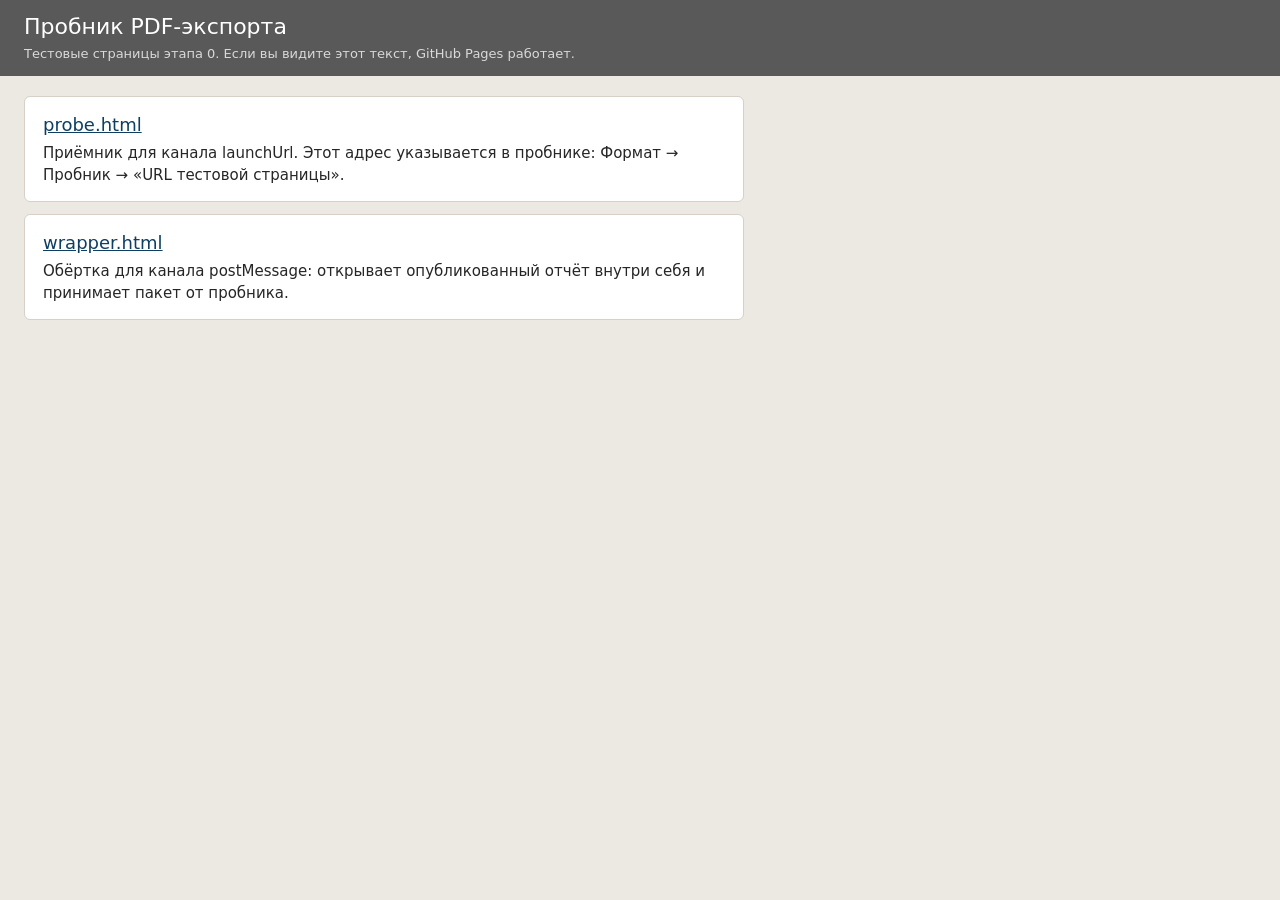
<file: index.html>
<!doctype html>
<html lang="ru">
<head>
<meta charset="utf-8">
<meta name="viewport" content="width=device-width, initial-scale=1">
<title>Пробник PDF-экспорта</title>
<link rel="stylesheet" href="probe.css">
</head>
<body>
<header class="band">
  <p class="band__title">Пробник PDF-экспорта</p>
  <p class="band__sub">Тестовые страницы этапа 0. Если вы видите этот текст, GitHub Pages работает.</p>
</header>
<main class="page">
  <ul class="tools">
    <li>
      <a href="probe.html">probe.html</a>
      <p>Приёмник для канала launchUrl. Этот адрес указывается в пробнике: Формат → Пробник → «URL тестовой страницы».</p>
    </li>
    <li>
      <a href="wrapper.html">wrapper.html</a>
      <p>Обёртка для канала postMessage: открывает опубликованный отчёт внутри себя и принимает пакет от пробника.</p>
    </li>
  </ul>
</main>
</body>
</html>
</file>
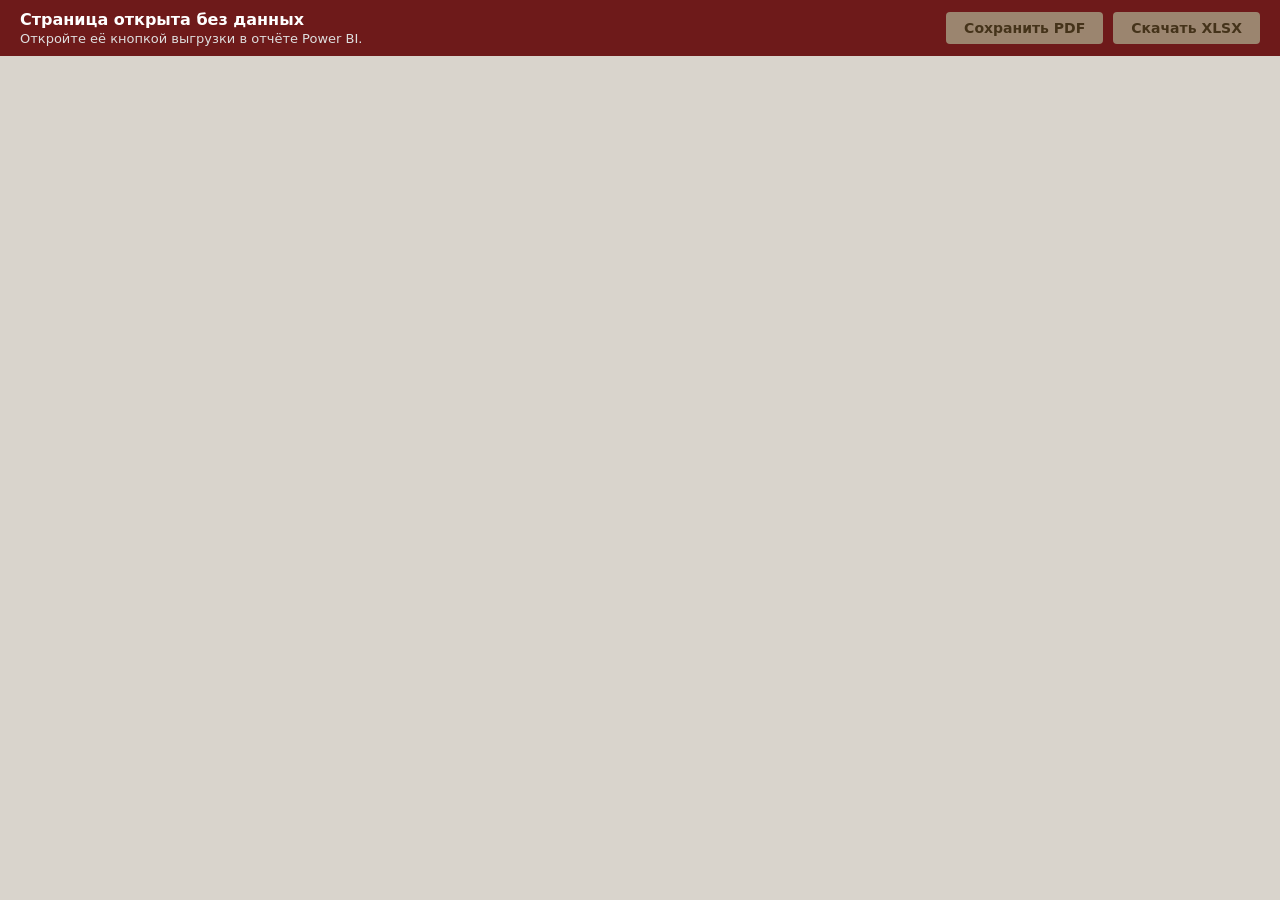
<file: export.html>
<!doctype html>
<html lang="ru">
<head>
  <meta charset="utf-8">
  <meta name="viewport" content="width=device-width, initial-scale=1">
  <meta name="referrer" content="no-referrer">
  <meta name="robots" content="noindex">
  <title>Выгрузка в PDF</title>
  <link rel="stylesheet" href="export.css">
  <style id="page-rules"></style>
</head>
<body>
  <div class="bar no-print" id="bar">
    <div class="bar__text">
      <p class="bar__title" id="bar-title">Готовлю документ…</p>
      <p class="bar__hint" id="bar-hint">Распаковка данных из адреса страницы.</p>
    </div>
    <div class="bar__actions">
      <button class="bar__btn" id="print" type="button" disabled>Сохранить PDF</button>
      <button class="bar__btn" id="xlsx" type="button" disabled>Скачать XLSX</button>
    </div>
  </div>
  <main class="doc" id="doc"></main>
  <script type="module" src="export.js"></script>
</body>
</html>
</file>
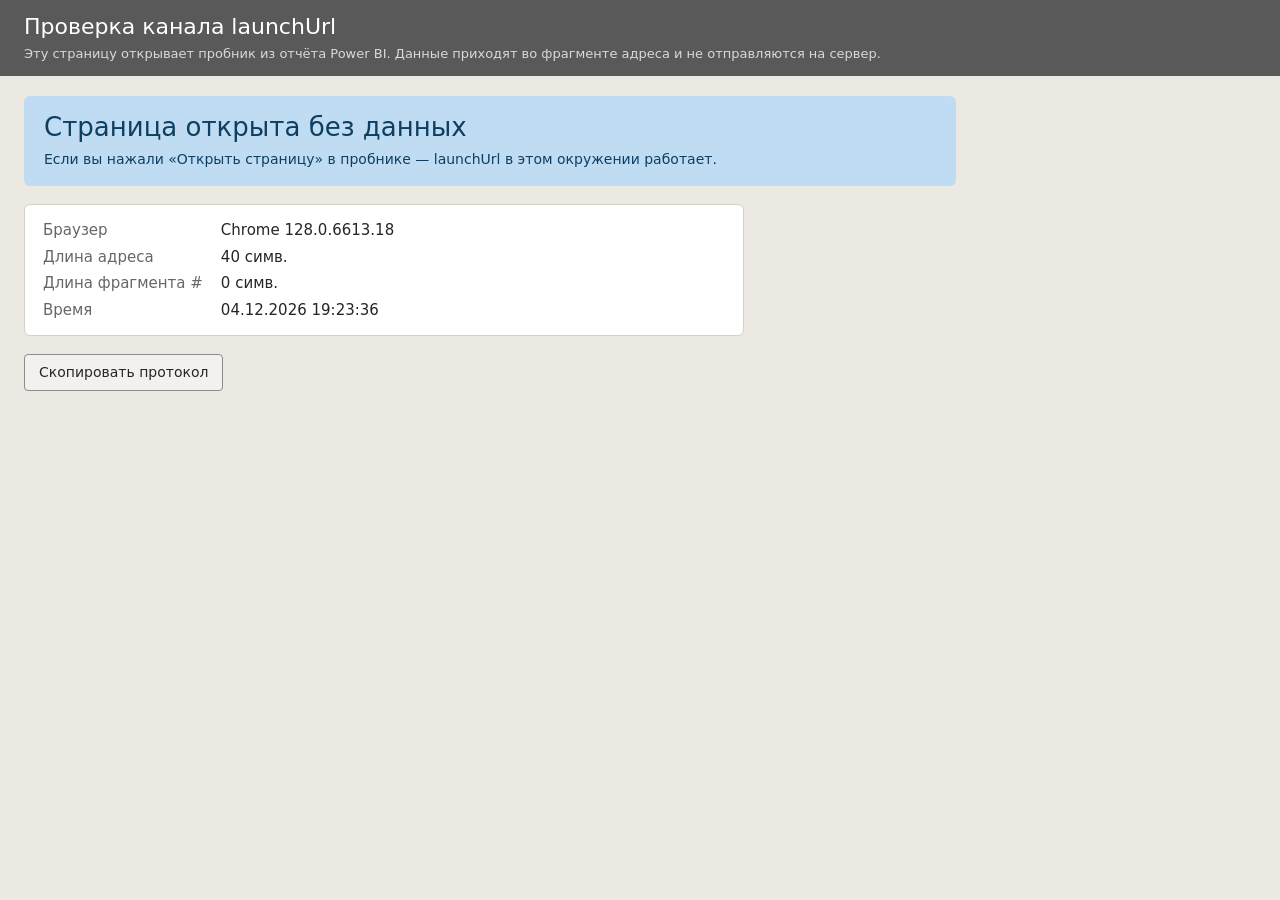
<file: probe.html>
<!doctype html>
<html lang="ru">
<head>
<meta charset="utf-8">
<meta name="viewport" content="width=device-width, initial-scale=1">
<meta name="referrer" content="no-referrer">
<title>Проверка канала launchUrl</title>
<link rel="stylesheet" href="probe.css">
</head>
<body>
<header class="band">
  <p class="band__title">Проверка канала launchUrl</p>
  <p class="band__sub">Эту страницу открывает пробник из отчёта Power BI. Данные приходят во фрагменте адреса и не отправляются на сервер.</p>
</header>

<main class="page">
  <section id="verdict" class="verdict verdict--info" aria-live="polite">
    <p class="verdict__main" id="verdict-main">Разбираю адрес…</p>
    <p class="verdict__note" id="verdict-note"></p>
  </section>

  <dl class="facts" id="facts"></dl>

  <div class="actions">
    <button type="button" class="btn" id="copy">Скопировать протокол</button>
  </div>

  <section id="preview-wrap" hidden>
    <h2 class="h2">Первые строки пакета</h2>
    <div class="scroller" id="preview"></div>
  </section>
</main>

<script type="module">
import { parseHash, fnv1a, decodePacked, fmtInt, fmtBytes, browserName, stamp, renderPreview } from "./probe-lib.js";

const verdict = document.getElementById("verdict");
const verdictMain = document.getElementById("verdict-main");
const verdictNote = document.getElementById("verdict-note");
const facts = document.getElementById("facts");
const previewWrap = document.getElementById("preview-wrap");
const preview = document.getElementById("preview");
const copyBtn = document.getElementById("copy");
let protocol = "";

function setVerdict(kind, main, note) {
  verdict.className = "verdict verdict--" + kind;
  verdictMain.textContent = main;
  verdictNote.textContent = note || "";
}

function setFacts(pairs) {
  facts.replaceChildren();
  for (const [k, v] of pairs) {
    const dt = document.createElement("dt");
    dt.textContent = k;
    const dd = document.createElement("dd");
    dd.textContent = v;
    facts.append(dt, dd);
  }
}

async function analyze() {
  const hrefLength = location.href.length;
  const hashLength = location.hash.length;
  const p = parseHash(location.hash);
  if (p.kind !== "none") {
    // Убираем данные из адресной строки и истории вкладки
    history.replaceState(null, "", location.pathname + location.search);
  }
  const browser = browserName();
  const when = stamp();
  const base = [
    ["Браузер", browser],
    ["Длина адреса", fmtInt(hrefLength) + " симв."],
    ["Длина фрагмента #", fmtInt(hashLength) + " симв."],
    ["Время", when]
  ];
  previewWrap.hidden = true;

  if (p.kind === "none") {
    setVerdict("info", "Страница открыта без данных",
      "Если вы нажали «Открыть страницу» в пробнике — launchUrl в этом окружении работает.");
    setFacts(base);
    protocol = `probe | без данных | ${browser} | ${when}`;
    return;
  }

  if (p.kind === "bad") {
    setVerdict("fail", "Адрес пришёл повреждённым", p.reason);
    setFacts(base);
    protocol = `probe | формат не распознан | ${browser} | фрагмент ${hashLength} | ${when}`;
    return;
  }

  if (p.kind === "t") {
    const got = p.data.length;
    const sum = fnv1a(p.data);
    const intact = got === p.expected && sum === p.fnv;
    setVerdict(intact ? "ok" : "fail",
      intact ? `Получено полностью: ${fmtInt(got)} симв.`
             : `Данные повреждены: получено ${fmtInt(got)} из ${fmtInt(p.expected)} симв.`,
      intact ? "Длина и контрольная сумма совпали." : `Контрольная сумма ${sum}, ожидалась ${p.fnv}.`);
    setFacts([...base,
      ["Синтетика: ожидалось", fmtInt(p.expected) + " симв."],
      ["Синтетика: получено", fmtInt(got) + " симв."],
      ["Контрольная сумма", intact ? "совпала" : "не совпала"]]);
    protocol = `probe | синтетика ${p.expected} | ${intact ? "OK" : "ОБРЕЗАНО " + got} | ${browser} | адрес ${hrefLength} | ${when}`;
    return;
  }

  // Реальный пакет
  setVerdict("info", "Раскрываю пакет…", "");
  const r = await decodePacked(p);
  if (!r.ok) {
    setVerdict("fail", "Пакет не раскрылся", r.error);
    setFacts([...base, ["В адресе (base64url)", fmtInt(r.packedLength || 0) + " симв."]]);
    protocol = `probe | реальный пакет | ОШИБКА: ${r.error} | ${browser} | адрес ${hrefLength} | ${when}`;
    return;
  }
  setVerdict("ok", `Пакет раскрыт: ${fmtInt(r.rows)} строк × ${r.cols} столбцов`,
    "Цепочка «визуал → launchUrl → страница» работает для этого объёма.");
  setFacts([...base,
    ["Сжатие", p.gz ? "gzip" : "нет"],
    ["Исходный JSON", fmtBytes(r.textBytes)],
    ["В адресе (base64url)", fmtInt(r.packedLength) + " симв."],
    ["Время разбора", r.ms + " мс"]]);
  renderPreview(preview, r.obj, 12);
  previewWrap.hidden = false;
  protocol = `probe | реальный пакет | OK ${r.rows}×${r.cols} | ${browser} | адрес ${hrefLength} | JSON ${r.textBytes} Б | ${when}`;
}

copyBtn.addEventListener("click", async () => {
  try {
    await navigator.clipboard.writeText(protocol);
    copyBtn.textContent = "Протокол скопирован";
  } catch {
    copyBtn.textContent = "Не удалось скопировать — выделите текст вручную";
  }
  setTimeout(() => { copyBtn.textContent = "Скопировать протокол"; }, 2500);
});

window.addEventListener("hashchange", analyze);
analyze();
</script>
</body>
</html>
</file>
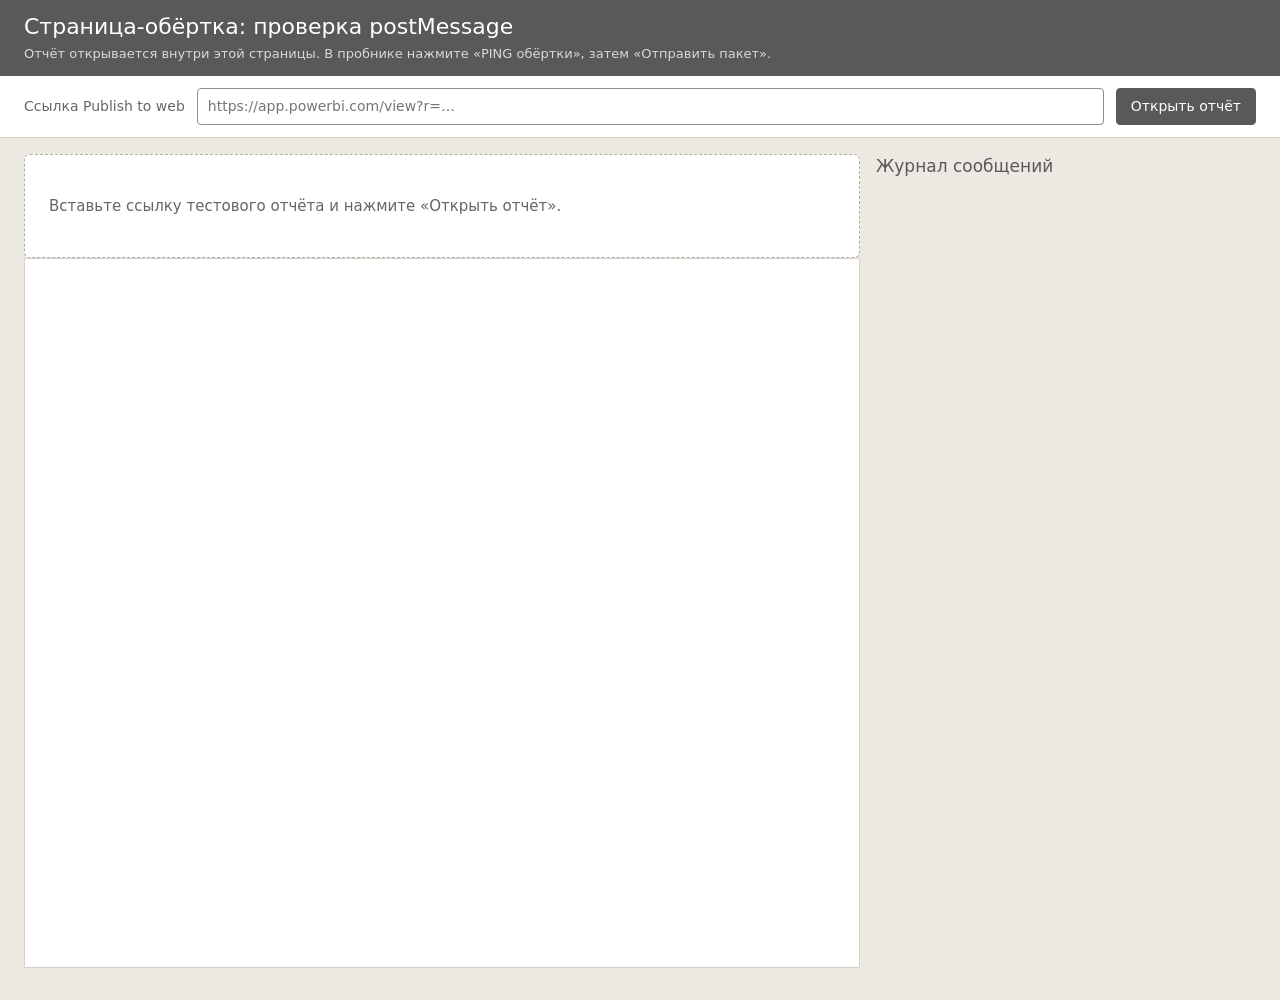
<file: wrapper.html>
<!doctype html>
<html lang="ru">
<head>
<meta charset="utf-8">
<meta name="viewport" content="width=device-width, initial-scale=1">
<title>Страница-обёртка: проверка postMessage</title>
<link rel="stylesheet" href="probe.css">
</head>
<body>
<header class="band">
  <p class="band__title">Страница-обёртка: проверка postMessage</p>
  <p class="band__sub">Отчёт открывается внутри этой страницы. В пробнике нажмите «PING обёртки», затем «Отправить пакет».</p>
</header>

<form class="linkbar" id="linkbar">
  <label for="report-url">Ссылка Publish to web</label>
  <input id="report-url" type="url" placeholder="https://app.powerbi.com/view?r=…" autocomplete="off" required>
  <button class="btn btn--primary" type="submit">Открыть отчёт</button>
</form>

<div class="split">
  <div class="split__report">
    <p class="empty" id="empty">Вставьте ссылку тестового отчёта и нажмите «Открыть отчёт».</p>
    <iframe id="report" title="Отчёт Power BI" allowfullscreen hidden></iframe>
  </div>
  <aside aria-label="Журнал сообщений">
    <h2 class="h2">Журнал сообщений</h2>
    <ol class="log" id="log" aria-live="polite"></ol>
    <section id="preview-wrap" hidden>
      <h2 class="h2">Первые строки последнего пакета</h2>
      <div class="scroller" id="preview"></div>
    </section>
  </aside>
</div>

<script type="module">
import { TYPES, decodePacked, fmtInt, fmtBytes, stamp, renderPreview } from "./probe-lib.js";

const form = document.getElementById("linkbar");
const input = document.getElementById("report-url");
const frame = document.getElementById("report");
const empty = document.getElementById("empty");
const logList = document.getElementById("log");
const previewWrap = document.getElementById("preview-wrap");
const preview = document.getElementById("preview");

function addEntry(kind, title, detail) {
  const li = document.createElement("li");
  li.className = "log__item log__item--" + kind;
  const t = document.createElement("p");
  t.className = "log__title";
  t.textContent = title;
  li.appendChild(t);
  if (detail) {
    const d = document.createElement("p");
    d.textContent = detail;
    li.appendChild(d);
  }
  const time = document.createElement("p");
  time.className = "log__time";
  time.textContent = stamp();
  li.appendChild(time);
  logList.insertBefore(li, logList.firstChild);
}

function acceptable(url) {
  try {
    const u = new URL(url);
    if (u.protocol === "https:") return true;
    return u.protocol === "http:" && (u.hostname === "localhost" || u.hostname === "127.0.0.1");
  } catch {
    return false;
  }
}

function openReport(url) {
  if (!acceptable(url)) {
    addEntry("warn", "Ссылка не принята", "Нужен полный адрес вида https://app.powerbi.com/view?r=…");
    return;
  }
  frame.src = url;
  frame.hidden = false;
  empty.hidden = true;
  history.replaceState(null, "", "?report=" + encodeURIComponent(url));
  addEntry("info", "Отчёт загружается", "Когда он откроется, нажмите в пробнике «PING обёртки».");
}

form.addEventListener("submit", (e) => {
  e.preventDefault();
  openReport(input.value.trim());
});

const fromQuery = new URLSearchParams(location.search).get("report");
if (fromQuery) {
  input.value = fromQuery;
  openReport(fromQuery);
}

if (window.top !== window) {
  addEntry("warn", "Эта страница сама открыта во фрейме",
    "Пробник обращается к самому верхнему окну, поэтому PING до этой страницы не дойдёт. Откройте её напрямую.");
}

window.addEventListener("message", async (e) => {
  const d = e.data;
  if (!d || typeof d !== "object") return;

  if (d.type === TYPES.PING) {
    if (e.source) e.source.postMessage({ type: TYPES.PONG, nonce: d.nonce }, "*");
    addEntry("ok", "PING от пробника получен, PONG отправлен",
      `Источник сообщения: ${e.origin} (у визуала в песочнице origin пустой — это нормально).`);
    return;
  }

  if (d.type === TYPES.DATA) {
    const r = await decodePacked(d);
    if (!r.ok) {
      addEntry("fail", "Пакет пришёл, но не раскрылся", r.error);
      return;
    }
    const expected = Number(d.rows);
    const match = !Number.isFinite(expected) || expected === r.rows;
    addEntry(match ? "ok" : "warn",
      `Пакет раскрыт: ${fmtInt(r.rows)} строк × ${r.cols} столбцов`,
      `Передано ${fmtInt(r.packedLength)} симв. (${d.gz ? "gzip" : "без сжатия"}), исходный JSON ${fmtBytes(r.textBytes)}, разбор ${r.ms} мс` +
      (match ? "." : `. Визуал сообщал о ${fmtInt(expected)} строках — расхождение.`));
    renderPreview(preview, r.obj, 8);
    previewWrap.hidden = false;
  }
});
</script>
</body>
</html>
</file>
<file: probe.css>
:root {
  --band: #595959;
  --band-ink: #ffffff;
  --band-sub: #d9d9d9;
  --canvas: #ece8e2;
  --surface: #ffffff;
  --ink: #262626;
  --muted: #666666;
  --rule: #d6d0c7;
  --ok-bg: #c8efc4;   --ok-ink: #1d4d1b;
  --warn-bg: #f9d3b5; --warn-ink: #6f3a0d;
  --info-bg: #bfdcf2; --info-ink: #0e3f63;
  --fail-bg: #f4b8b8; --fail-ink: #6e1a1a;
  --font-head: Bahnschrift, "DIN Alternate", "Segoe UI", system-ui, sans-serif;
  --font-body: "Segoe UI", system-ui, -apple-system, "Helvetica Neue", Arial, sans-serif;
}

* { box-sizing: border-box; }

html, body { margin: 0; }

body {
  background: var(--canvas);
  color: var(--ink);
  font-family: var(--font-body);
  font-size: 15px;
  line-height: 1.5;
  font-variant-numeric: tabular-nums;
}

.band {
  background: var(--band);
  color: var(--band-ink);
  padding: 14px 24px 12px;
}

.band__title {
  margin: 0;
  font-family: var(--font-head);
  font-size: 22px;
  line-height: 1.2;
}

.band__sub {
  margin: 4px 0 0;
  color: var(--band-sub);
  font-size: 13px;
}

.page {
  max-width: 980px;
  padding: 20px 24px 40px;
}

.verdict {
  margin: 0 0 18px;
  padding: 16px 20px;
  border-radius: 6px;
}

.verdict__main {
  margin: 0;
  font-family: var(--font-head);
  font-size: 26px;
  line-height: 1.2;
}

.verdict__note {
  margin: 6px 0 0;
  font-size: 14px;
}

.verdict--ok   { background: var(--ok-bg);   color: var(--ok-ink); }
.verdict--warn { background: var(--warn-bg); color: var(--warn-ink); }
.verdict--info { background: var(--info-bg); color: var(--info-ink); }
.verdict--fail { background: var(--fail-bg); color: var(--fail-ink); }

.facts {
  display: grid;
  grid-template-columns: max-content minmax(0, 1fr);
  gap: 4px 18px;
  max-width: 720px;
  margin: 0 0 18px;
  padding: 14px 18px;
  background: var(--surface);
  border: 1px solid var(--rule);
  border-radius: 6px;
}

.facts dt { color: var(--muted); }
.facts dd { margin: 0; overflow-wrap: anywhere; }

.actions { margin: 0 0 24px; }

.btn {
  font: inherit;
  font-size: 14px;
  padding: 7px 14px;
  border: 1px solid #8c8c8c;
  border-radius: 4px;
  background: #f3f1ee;
  color: var(--ink);
  cursor: pointer;
}

.btn:hover { background: #e6e1d9; }

.btn--primary {
  background: var(--band);
  border-color: var(--band);
  color: var(--band-ink);
}

.btn--primary:hover { background: #474747; }

.btn:focus-visible,
input:focus-visible,
a:focus-visible {
  outline: 2px solid var(--info-ink);
  outline-offset: 2px;
}

.h2 {
  margin: 0 0 8px;
  font-family: var(--font-head);
  font-size: 17px;
  font-weight: normal;
  color: var(--band);
}

.scroller {
  overflow-x: auto;
  background: var(--surface);
  border: 1px solid var(--rule);
  border-radius: 6px;
}

.scroller table {
  border-collapse: collapse;
  font-size: 12.5px;
  white-space: nowrap;
}

.scroller th,
.scroller td {
  padding: 4px 10px;
  border-bottom: 1px solid var(--rule);
  text-align: left;
}

.scroller th {
  position: sticky;
  top: 0;
  background: #e4dfd7;
  font-weight: 600;
}

.scroller td.num { text-align: right; }

/* ---------- index ---------- */

.tools { list-style: none; margin: 0; padding: 0; max-width: 720px; }

.tools li {
  margin: 0 0 12px;
  padding: 14px 18px;
  background: var(--surface);
  border: 1px solid var(--rule);
  border-radius: 6px;
}

.tools a { color: var(--info-ink); font-family: var(--font-head); font-size: 18px; }
.tools p { margin: 4px 0 0; }

/* ---------- wrapper ---------- */

.linkbar {
  display: flex;
  flex-wrap: wrap;
  align-items: center;
  gap: 8px 12px;
  padding: 12px 24px;
  background: var(--surface);
  border-bottom: 1px solid var(--rule);
}

.linkbar label { color: var(--muted); font-size: 14px; }

.linkbar input {
  flex: 1 1 420px;
  min-width: 0;
  font: inherit;
  font-size: 14px;
  padding: 7px 10px;
  border: 1px solid #8c8c8c;
  border-radius: 4px;
}

.split {
  display: grid;
  grid-template-columns: minmax(0, 1fr) 380px;
  gap: 16px;
  padding: 16px 24px 32px;
}

.split__report { min-width: 0; }

.split__report iframe {
  display: block;
  width: 100%;
  height: calc(100vh - 190px);
  min-height: 480px;
  border: 1px solid var(--rule);
  background: var(--surface);
}

.empty {
  margin: 0;
  padding: 40px 24px;
  background: var(--surface);
  border: 1px dashed #b3aca2;
  border-radius: 6px;
  color: var(--muted);
}

.log { list-style: none; margin: 0 0 16px; padding: 0; }

.log__item {
  margin: 0 0 8px;
  padding: 10px 12px;
  border-radius: 6px;
  font-size: 13.5px;
}

.log__item p { margin: 0; }
.log__title { font-weight: 600; }
.log__time { opacity: 0.75; font-size: 12px; }
.log__item--ok   { background: var(--ok-bg);   color: var(--ok-ink); }
.log__item--warn { background: var(--warn-bg); color: var(--warn-ink); }
.log__item--info { background: var(--info-bg); color: var(--info-ink); }
.log__item--fail { background: var(--fail-bg); color: var(--fail-ink); }

@media (max-width: 900px) {
  .split { grid-template-columns: minmax(0, 1fr); }
  .split__report iframe { height: 70vh; }
}

@media (max-width: 560px) {
  .band, .page, .linkbar, .split { padding-left: 14px; padding-right: 14px; }
  .facts { grid-template-columns: minmax(0, 1fr); gap: 0 0; }
  .facts dd { margin-bottom: 8px; }
  .verdict__main { font-size: 22px; }
}
</file>
<file: export.css>
:root {
  --band: #595959;
  --ink: #262626;
  --muted: #666666;
  --rule: #cfc7bb;
  --head: #e3dacf;
  --paper: #ffffff;
  --desk: #d9d4cc;
  --page-w: 281mm;          /* ширина области печати, задаётся из export.js */
  --font: 7pt;              /* кегль таблицы, задаётся из export.js */
}

* { box-sizing: border-box; }

html {
  -webkit-print-color-adjust: exact;
  print-color-adjust: exact;
}

body {
  margin: 0;
  background: var(--desk);
  color: var(--ink);
  font-family: Arial, "Liberation Sans", "Helvetica Neue", Helvetica, sans-serif;
}

/* ---------- панель над документом (только на экране) ---------- */

.bar {
  position: sticky;
  top: 0;
  z-index: 2;
  display: flex;
  align-items: center;
  gap: 16px;
  padding: 10px 20px;
  background: var(--band);
  color: #ffffff;
  font-family: "Segoe UI", system-ui, -apple-system, Arial, sans-serif;
}

.bar__text { flex: 1 1 auto; min-width: 0; }
.bar__title { margin: 0; font-size: 16px; font-weight: 600; }
.bar__hint { margin: 2px 0 0; font-size: 13px; color: #dedede; }

.bar__actions {
  flex: 0 0 auto;
  display: flex;
  gap: 10px;
}

.bar__btn {
  flex: 0 0 auto;
  padding: 8px 18px;
  border: 0;
  border-radius: 4px;
  background: #c8efc4;
  color: #1d4d1b;
  font: inherit;
  font-size: 14px;
  font-weight: 600;
  cursor: pointer;
}

.bar__btn:disabled { opacity: 0.5; cursor: default; }
.bar__btn:focus-visible { outline: 2px solid #ffffff; outline-offset: 2px; }

.bar--error { background: #6e1a1a; }

/* ---------- документ ---------- */

/* На экране ширина таблицы та же, что при печати (область листа минус поля 0,6 мм),
   иначе рассчитанные для печати ширины столбцов не вмещают значения */
.doc {
  width: calc(var(--page-w) - 1.2mm + 16mm);
  margin: 16px auto 40px;
  padding: 8mm;
  background: var(--paper);
  box-shadow: 0 1px 4px rgba(0, 0, 0, 0.25);
}

.doc:empty { display: none; }

.head {
  display: flex;
  justify-content: space-between;
  align-items: flex-end;
  gap: 12px;
  padding: 3mm 4mm;
  background: var(--band);
  color: #ffffff;
  break-inside: avoid;
}

.head h1 { margin: 0; font-size: 15pt; line-height: 1.15; }
.head p { margin: 1mm 0 0; font-size: 8.5pt; color: #e6e6e6; }

.head__meta {
  display: grid;
  grid-template-columns: auto auto;
  gap: 0.5mm 3mm;
  margin: 0;
  font-size: 8pt;
  white-space: nowrap;
}

.head__meta dt { color: #d0d0d0; }
.head__meta dd { margin: 0; font-weight: 700; text-align: right; }

/* Сводка: блоки шапки колонками слева направо по ширине содержимого; колонка .grow забирает
   остаток ширины; что не помещается в ряд, переносится на следующий */
.summary {
  display: flex;
  flex-wrap: wrap;
  align-items: flex-start;  /* высота каждой колонки — по её содержимому */
  gap: 3mm;
  margin: 3mm 0 0;
  break-inside: avoid;
}

.summary__col {
  flex: 0 0 auto;
  display: flex;
  flex-direction: column;   /* блоки с флагом below — друг под другом, одной ширины */
  gap: 3mm;
}

.summary__col.grow { flex: 1 1 0; }

/* Блоки с флагом fill: колонка тянется до высоты ряда, блок — до низа колонки, строки таблицы
   растягиваются. Нижние границы таких блоков оказываются на одном уровне */
.summary__col.fill { align-self: stretch; }
.summary__col.fill > .card.fill { flex: 1 1 auto; display: flex; flex-direction: column; }
.summary__col.fill > .card.fill > table { flex: 1 1 auto; }

/* Блок и диаграмма — пара одной высоты: рамка диаграммы тянется до высоты соседа */
.summary__pair {
  display: grid;
  grid-template-columns: max-content max-content;
  align-items: stretch;
  gap: 3mm;
}

.card {
  border: 0.3mm solid var(--rule);
  font-size: 8pt;
}

.card h2,
.filters h2 {
  margin: 0;
  padding: 1mm 2mm;
  background: var(--head);
  font-size: 8.5pt;
  font-weight: 700;
}

/* заголовок таблички с подписью столбца значений справа */
.card h2.split {
  display: flex;
  justify-content: space-between;
  align-items: baseline;
  gap: 2mm;
}

.card h2 .note {
  white-space: nowrap;      /* шрифт и начертание — как у заголовка таблички */
}

.card--pie {
  display: flex;
  flex-direction: column;
}

.card--pie .pie-box {
  flex: 1 1 auto;
  display: flex;
  align-items: center;
  justify-content: center;   /* зазор до рамки заложен в сам рисунок (1,2 мм) */
}

.card--pie .pie { display: block; }

/* таблички сводки: запись = строка, между строками — линия */
.kt {
  width: 100%;
  border-collapse: collapse;
}

.kt td {
  padding: 1mm 2mm;
  vertical-align: top;
}

.kt tr + tr td { border-top: 0.2mm solid var(--rule); }

.kt__label {
  display: block;
  color: var(--muted);
  font-size: 7pt;
}

.kt__value {
  display: block;
  margin-top: 0.3mm;
  font-size: 9pt;
  font-weight: 700;
}

.kt--list td {
  padding: 0.6mm 2mm;
  font-size: 8pt;
}

.kt--list td.kt__sub { padding-left: 5mm; }      /* вложенный пункт списка */

.kt--list td.kt__num {
  text-align: right;
  font-weight: 700;
  white-space: nowrap;
}

/* Внешнюю рамку матрицы даёт карточка, как у боковых табличек: крайние линии ячеек скрыты.
   Ширины: столбец статусов задан, остальные делят ширину поровну */
.st {
  width: 100%;
  border-collapse: collapse;
  border-style: hidden;
  table-layout: fixed;
  font-size: 7.5pt;
}

.st th,
.st td {
  padding: 0.5mm 1.2mm;
  border: 0.2mm solid var(--rule);
  text-align: right;
  white-space: nowrap;
}

.st th { background: #ffffff; font-weight: 700; text-align: center; }

/* Таблицы шапки общего вида (блок table): ширина столбцов по содержимому, заголовки переносятся */
.st.st--auto { table-layout: auto; }
.st.st--auto th { white-space: normal; vertical-align: middle; }
.st td.st__label { text-align: left; }
.st tr.st__total td { background: var(--head); font-weight: 700; }
.st td.st__all { font-weight: 700; }

.filters {
  margin: 3mm 0 0;
  border: 0.3mm solid var(--rule);
  break-inside: avoid;
}

.filters p {
  margin: 0;
  padding: 1.2mm 2mm;
  font-size: 7.5pt;
  line-height: 1.45;
}

.filters b { font-weight: 700; }

/* ---------- основная таблица ---------- */

.grid {
  width: 100%;
  margin: 3mm 0 0;
  border-collapse: collapse;
  table-layout: fixed;
  font-size: var(--font);
  line-height: 1.15;
}

.grid thead { display: table-header-group; }
.grid tr { break-inside: avoid; page-break-inside: avoid; }

.grid th {
  padding: 0.6mm 0.8mm;
  border: 0.2mm solid var(--rule);
  background: var(--head);
  font-weight: 700;
  text-align: center;
  vertical-align: middle;
}

.grid td {
  padding: 0.3mm 0.8mm;
  border: 0.2mm solid var(--rule);
  vertical-align: top;
  overflow: hidden;
}

.grid td.nw { white-space: nowrap; text-overflow: ellipsis; }
.grid td.l { text-align: left; }
.grid td.c { text-align: center; }
.grid td.r { text-align: right; }

.empty-doc {
  margin: 40px auto;
  max-width: 640px;
  padding: 20px 24px;
  background: var(--paper);
  font-family: "Segoe UI", system-ui, -apple-system, Arial, sans-serif;
  font-size: 15px;
  line-height: 1.5;
}

/* ---------- печать ---------- */

@media print {
  .no-print { display: none !important; }
  body { background: #ffffff; }
  .doc {
    width: auto;
    max-width: none;
    margin: 0;
    padding: 0 0.6mm;       /* крайние рамки не попадают на границу области печати */
    box-shadow: none;
  }
}

@media (max-width: 700px) {
  .bar { flex-wrap: wrap; }
}
</file>
